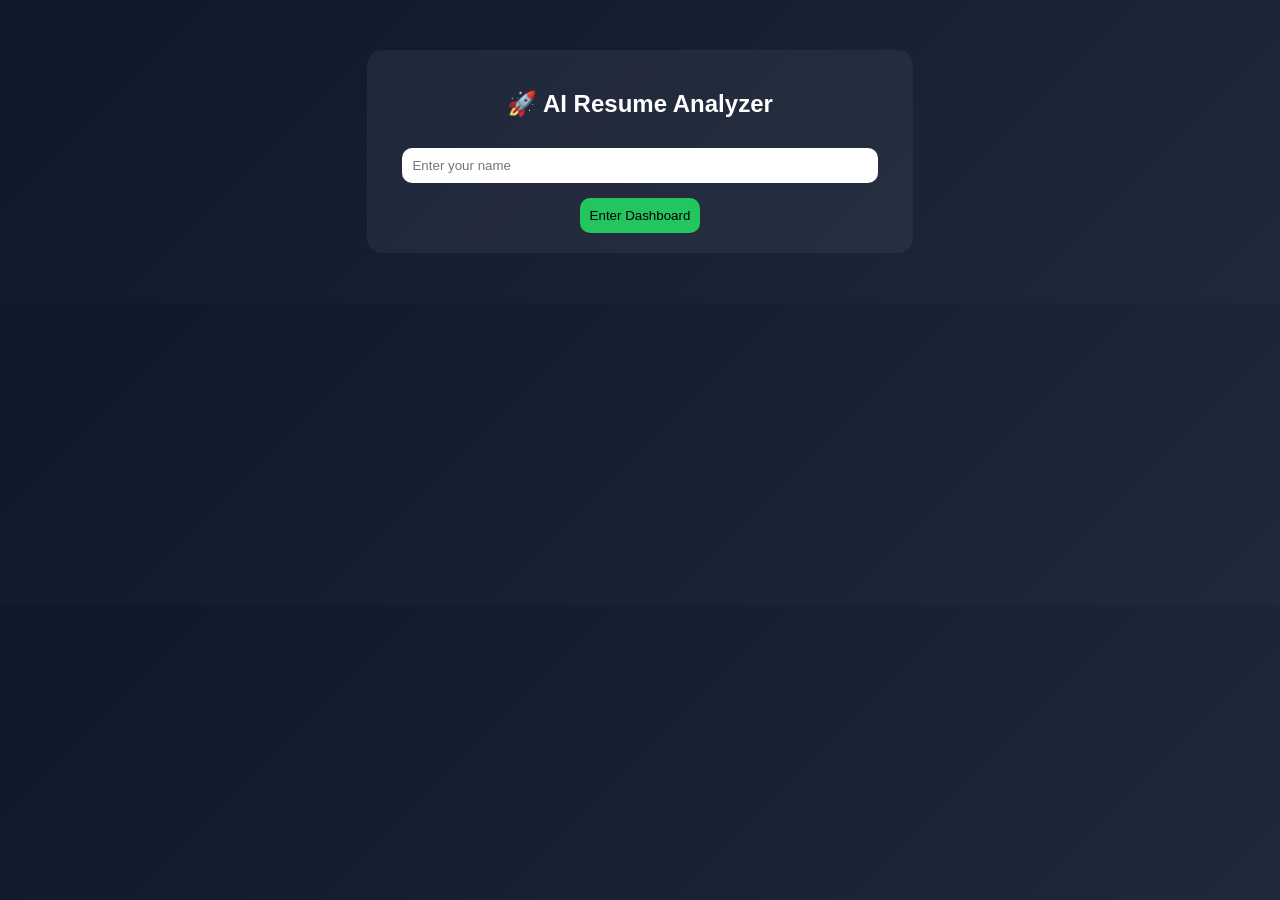
<file: index.html>
<!DOCTYPE html>
<html>
<head>
<title>Login</title>
<link rel="stylesheet" href="style.css">
</head>

<body>

<div class="box">
    <h2>🚀 AI Resume Analyzer</h2>
    <input type="text" id="user" placeholder="Enter your name">
    <button onclick="login()">Enter Dashboard</button>
</div>

<script>
function login(){
    let user = document.getElementById("user").value;
    if(user.trim() === ""){
        alert("Please enter your name");
        return;
    }
    localStorage.setItem("user", user);
    window.location.href = "dashboard.html";
}
</script>

</body>
</html>
</file>
<file: style.css>
body {
    font-family: Arial;
    background: linear-gradient(135deg, #0f172a, #1e293b);
    color: white;
    text-align: center;
}

.box, .container {
    margin: 50px auto;
    width: 40%;
    padding: 20px;
    background: rgba(255,255,255,0.05);
    border-radius: 15px;
}

input, textarea {
    width: 90%;
    padding: 10px;
    margin-top: 10px;
    border-radius: 10px;
    border: none;
}

button {
    margin-top: 15px;
    padding: 10px;
    background: #22c55e;
    border: none;
    border-radius: 10px;
    cursor: pointer;
}

button:hover {
    background: #16a34a;
}
</file>
